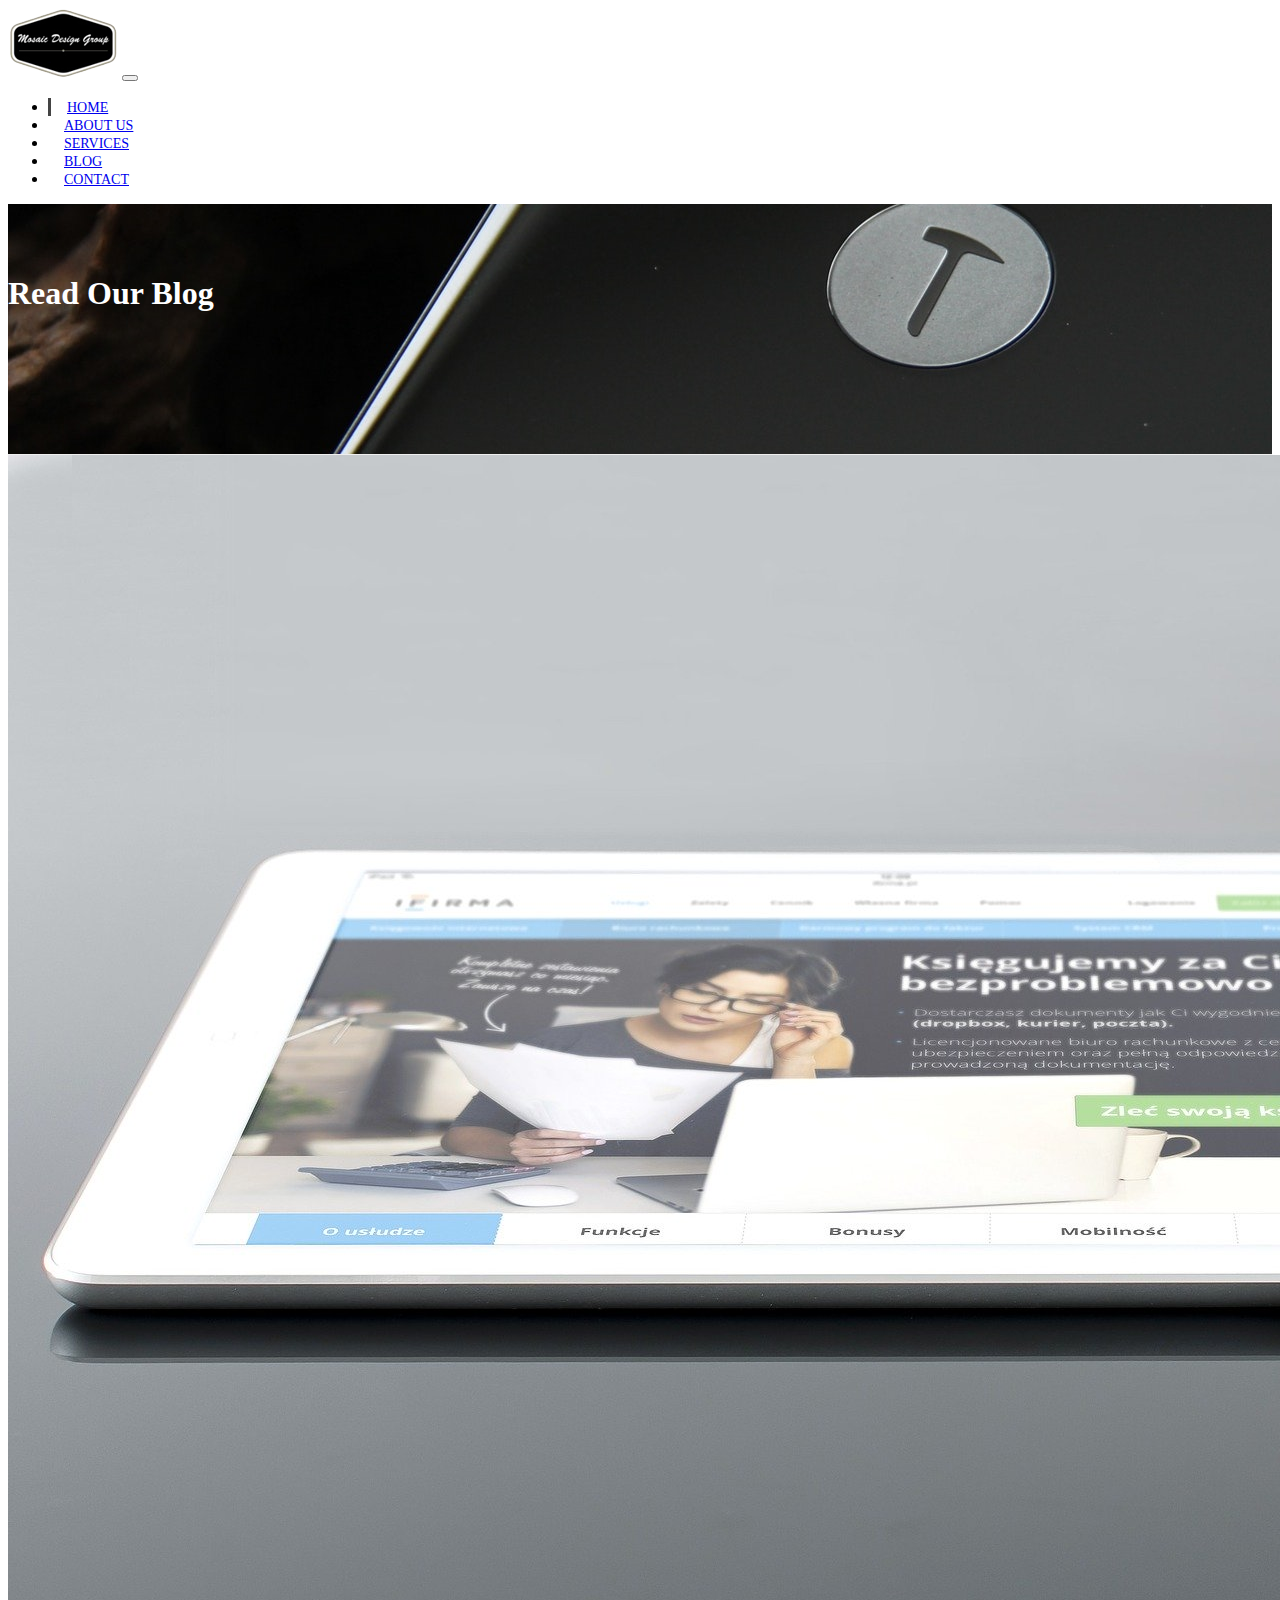
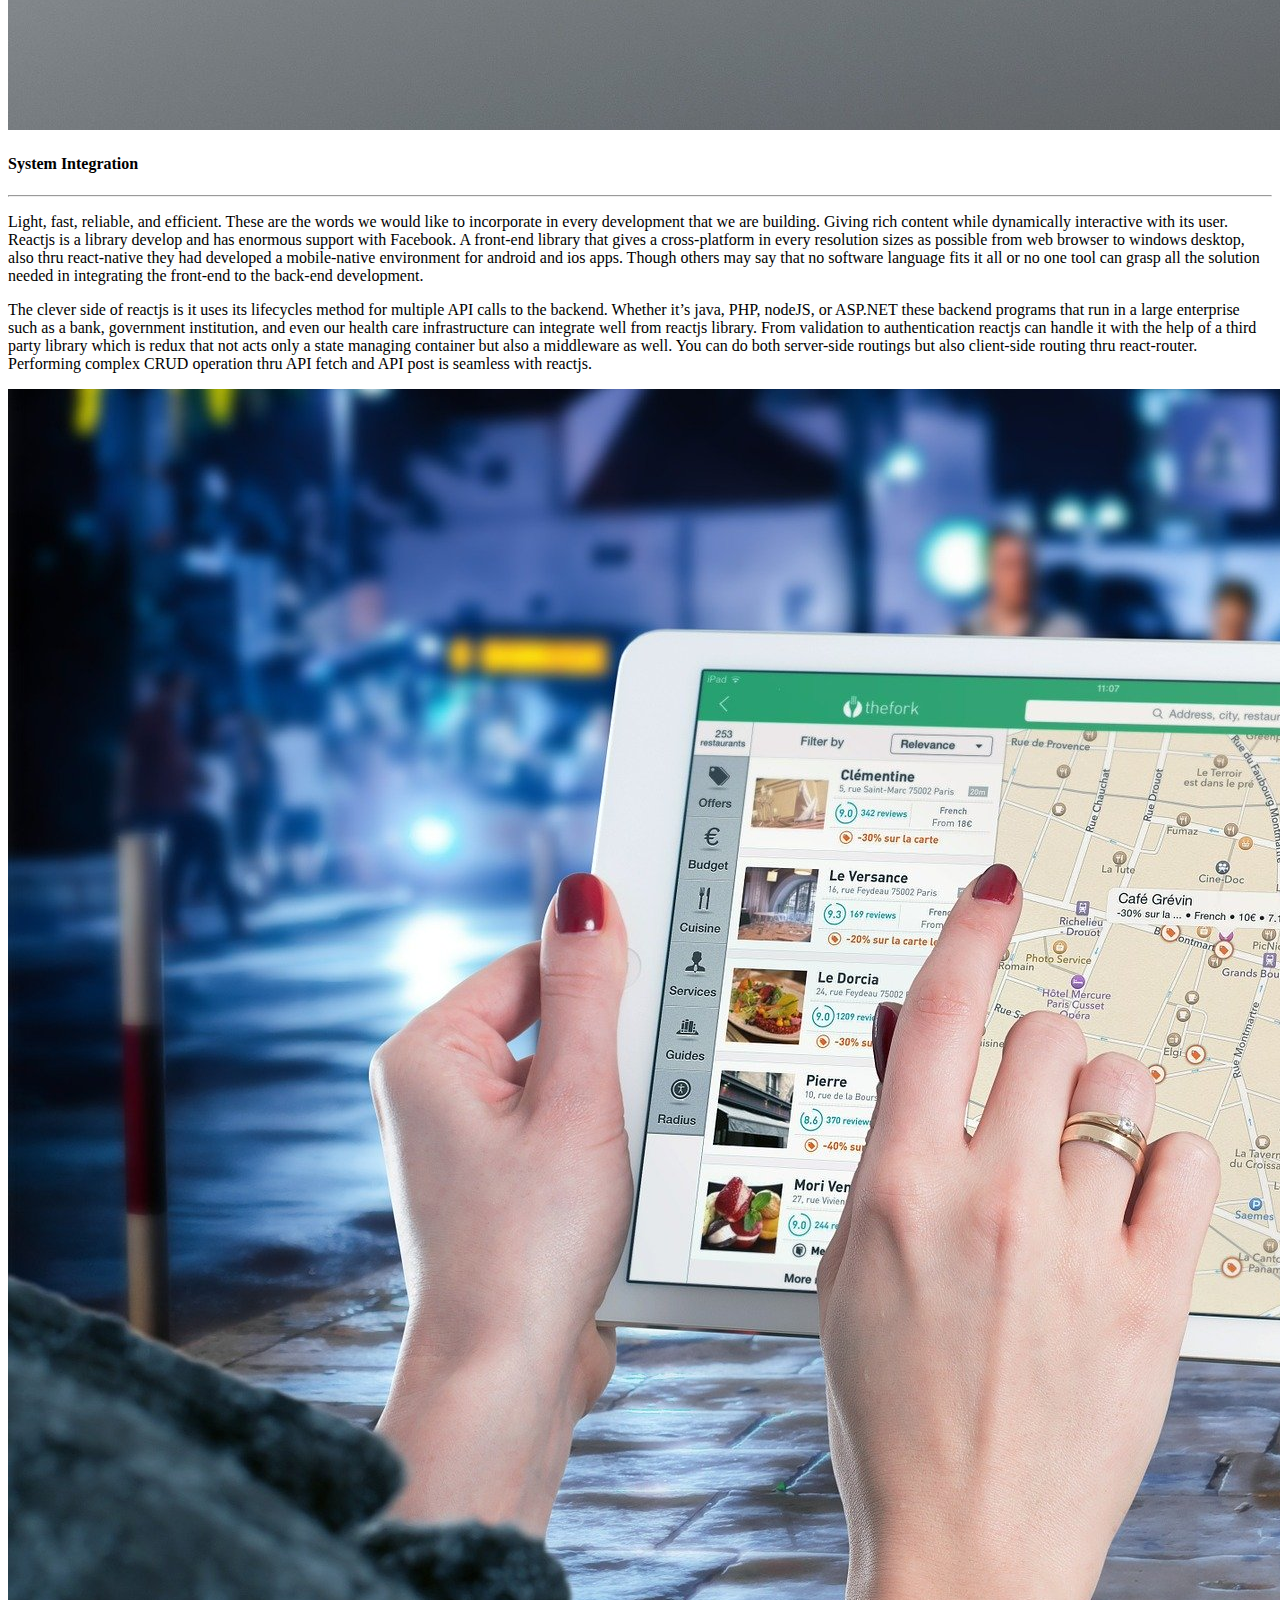
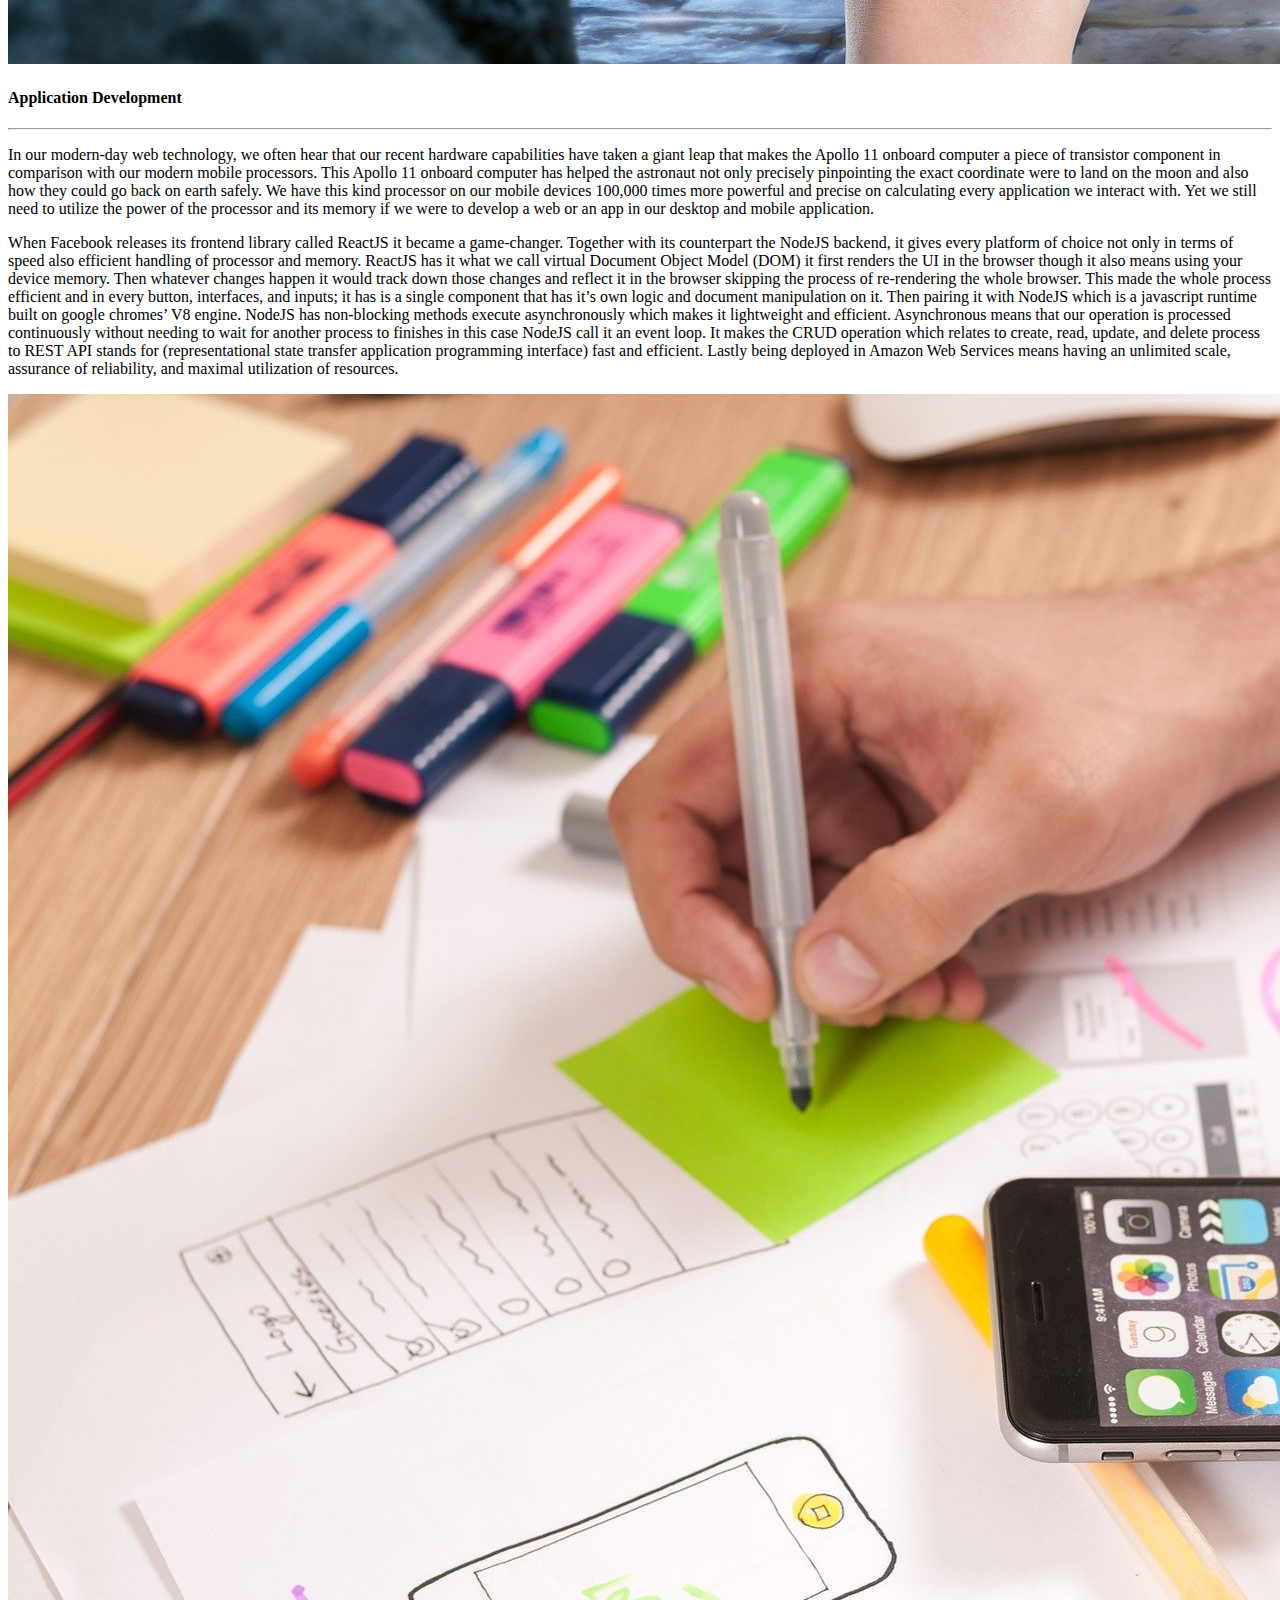
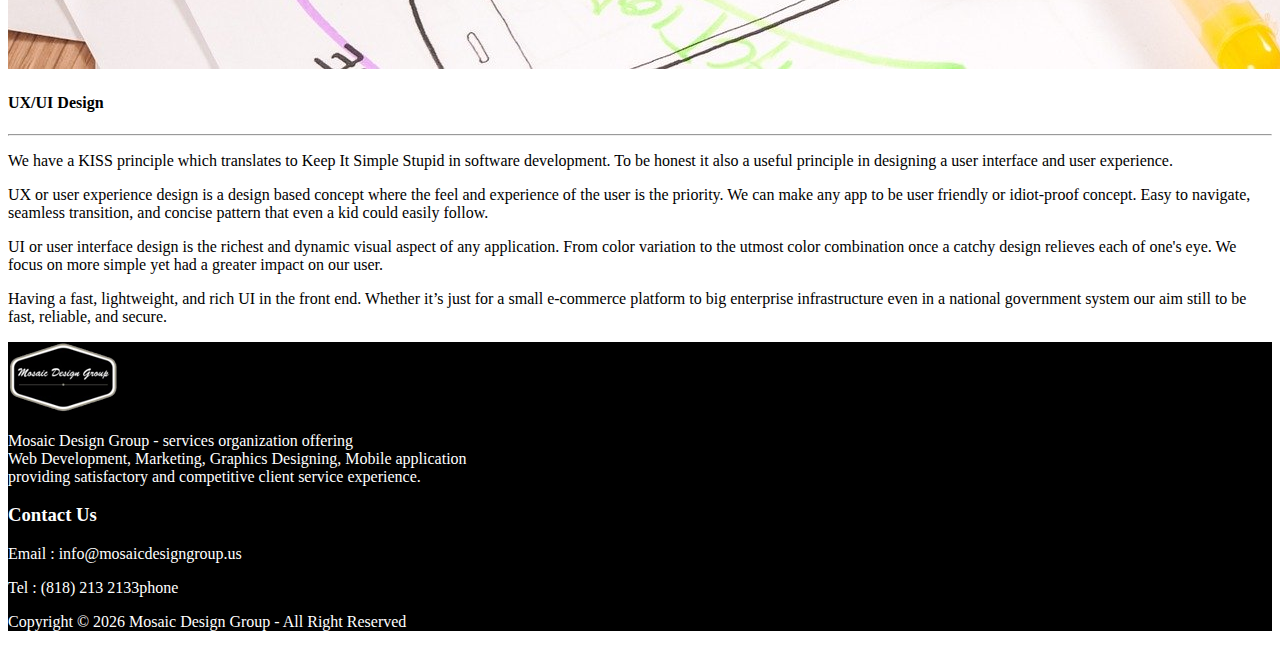
<file: blog.html>
<!DOCTYPE html>
<html lang="en">

<head>
  <meta charset="UTF-8">
  <meta name="viewport" content="width=device-width, initial-scale=1.0">
  <meta http-equiv="X-UA-Compatible" content="ie=edge">
  <link rel="stylesheet" href="https://use.fontawesome.com/releases/v5.0.13/css/all.css" integrity="sha384-DNOHZ68U8hZfKXOrtjWvjxusGo9WQnrNx2sqG0tfsghAvtVlRW3tvkXWZh58N9jp"
    crossorigin="anonymous">
  <link rel="stylesheet" href="https://stackpath.bootstrapcdn.com/bootstrap/4.1.1/css/bootstrap.min.css" integrity="sha384-WskhaSGFgHYWDcbwN70/dfYBj47jz9qbsMId/iRN3ewGhXQFZCSftd1LZCfmhktB"
    crossorigin="anonymous">
  <link rel="stylesheet" href="css/style.css">
  <title>Bootstrap Theme</title>
</head>

<body>
  <nav class="navbar navbar-expand-sm navbar-dark bg-dark">
    <div class="container">
      <a href="index.html" class="navbar-brand"><img src="img/logo1.png" alt="" class="img-fluid"></a>
      <button class="navbar-toggler" data-toggle="collapse" data-target="#navbarCollapse">
        <span class="navbar-toggler-icon"></span>
      </button>
      <div class="collapse navbar-collapse" id="navbarCollapse">
        <ul class="navbar-nav ml-auto">
          <li class="nav-item active">
            <a href="index.html" class="nav-link">Home</a>
          </li>
          <li class="nav-item">
            <a href="about.html" class="nav-link">About Us</a>
          </li>
          <li class="nav-item">
            <a href="services.html" class="nav-link">Services</a>
          </li>
          <li class="nav-item">
            <a href="blog.html" class="nav-link">Blog</a>
          </li>
          <li class="nav-item">
            <a href="contact.html" class="nav-link">Contact</a>
          </li>
        </ul>
      </div>
    </div>
  </nav>

  <!-- PAGE HEADER -->
  <header id="page-header">
    <div class="container">
      <div class="row">
        <div class="col-md-6 m-auto text-center">
          <h1>Read Our Blog</h1>          
        </div>
      </div>
    </div>
  </header>

  <!-- BLOG SECTION -->
  <section id="blog" class="py-3">
    <div class="container">
      <div class="row">
        <div class="col">
          <div class="card-columns">
            
            <div class="card">
              <img src="/img/mockup-654585_1920.jpg" alt="" class="img-fluid card-img-top">
              <div class="card-body">
                <h4 class="card-title">System Integration</h4>                
                <hr>
                <p>Light, fast, reliable, and efficient. These are the words we would like to incorporate in every development that we are building. Giving rich content while dynamically interactive with its user. Reactjs is a library develop and has enormous support with Facebook. A front-end library that gives a cross-platform in every resolution sizes as possible from web browser to windows desktop, also thru react-native they had developed a mobile-native environment for android and ios apps. Though others may say that no software language fits it all or no one tool can grasp all the solution needed in integrating the front-end to the back-end development. </p>
                <p>The clever side of reactjs is it uses its lifecycles method for multiple API calls to the backend. Whether it’s java, PHP, nodeJS, or  ASP.NET these backend programs that run in a large enterprise such as a bank, government institution, and even our health care infrastructure can integrate well from reactjs library. From validation to authentication reactjs can handle it with the help of a third party library which is redux that not acts only a state managing container but also a middleware as well. You can do both server-side routings but also client-side routing thru react-router. Performing complex CRUD operation thru API fetch and API post is seamless with reactjs. </p>
              </div>
            </div>

            <div class="card">
              <img src="/img/ipad-632394_1920.jpg" alt="" class="img-fluid card-img-top">
              <div class="card-body">
                <h4 class="card-title">Application Development</h4>                
                <hr>
                <p>In our modern-day web technology, we often hear that our recent hardware capabilities have taken a giant leap that makes the Apollo 11 onboard computer a piece of transistor component in comparison with our modern mobile processors. This Apollo 11 onboard computer has helped the astronaut not only precisely pinpointing the exact coordinate were to land on the moon and also how they could go back on earth safely. We have this kind processor on our mobile devices 100,000 times more powerful and precise on calculating every application we interact with. Yet we still need to utilize the power of the processor and its memory if we were to develop a web or an app in our desktop and mobile application.</p>
                <p>When Facebook releases its frontend library called ReactJS it became a game-changer. Together with its counterpart the NodeJS backend, it gives every platform of choice not only in terms of speed also efficient handling of processor and memory. ReactJS has it what we call virtual Document Object Model (DOM) it first renders the UI in the browser though it also means using your device memory. Then whatever changes happen it would track down those changes and reflect it in the browser skipping the process of re-rendering the whole browser. This made the whole process efficient and in every button, interfaces, and inputs; it has is a single component that has it’s own logic and document manipulation on it. Then pairing it with NodeJS which is a javascript runtime built on google chromes’ V8 engine. NodeJS has non-blocking methods execute asynchronously which makes it lightweight and efficient. Asynchronous means that our operation is processed continuously without needing to wait for another process to finishes in this case NodeJS call it an event loop. It makes the CRUD operation which relates to create, read, update, and delete process to REST API stands for (representational state transfer application programming interface) fast and efficient. Lastly being deployed in Amazon Web Services means having an unlimited scale, assurance of reliability, and maximal utilization of resources.</p>                
              </div>
            </div>

            <div class="card">
              <img src="/img/ux-787980_1920.jpg" alt="" class="img-fluid card-img-top">
              <div class="card-body">
                <h4 class="card-title">UX/UI Design</h4>                
                <hr>
                <p>We have a KISS principle which translates to Keep It Simple Stupid in software development. To be honest it also a useful principle in designing a user interface and user experience. </p>
                <p>UX or user experience design is a design based concept where the feel and experience of the user is the priority. We can make any app to be user friendly or idiot-proof concept. Easy to navigate, seamless transition, and concise pattern that even a kid could easily follow. </p>
                <p>UI or user interface design is the richest and dynamic visual aspect of any application. From color variation to the utmost color combination once a catchy design relieves each of one's eye. We focus on more simple yet had a greater impact on our user.</p>
                <p>Having a fast, lightweight, and rich UI in the front end. Whether it’s just for a small e-commerce platform to big enterprise infrastructure even in a national government system our aim still to be fast, reliable, and secure.</p>                
              </div>
            </div>


          </div>
        </div>
      </div>
    </div>
  </section>


  <!-- FOOTER -->
  <footer id="main-footer" class="text-center p-4">
    <div class="container">
      <div class="row">
        <div class="col-6">   
          <img src="img/logo1.png" alt="" class="img-fluid"> 
          <p>Mosaic Design Group - services organization offering <br> Web Development, Marketing, Graphics Designing, Mobile application
          <br> providing satisfactory and competitive client service experience.</p>          
        </div>    
        <div class="col-6">
          <h3>Contact Us</h3>
          <p>Email : info@mosaicdesigngroup.us</p>
          <p>Tel   : (818) 213 2133phone</p>
        </div>        
      </div>    
      <div class="row">
        <div class="col-12">
          <p>Copyright &copy;
            <span id="year"></span> Mosaic Design Group - All Right Reserved</p>        
          </div>       
      </div>     
    </div>
  </footer>

  <script src="http://code.jquery.com/jquery-3.3.1.min.js" integrity="sha256-FgpCb/KJQlLNfOu91ta32o/NMZxltwRo8QtmkMRdAu8="
    crossorigin="anonymous"></script>
  <script src="https://cdnjs.cloudflare.com/ajax/libs/popper.js/1.14.3/umd/popper.min.js" integrity="sha384-ZMP7rVo3mIykV+2+9J3UJ46jBk0WLaUAdn689aCwoqbBJiSnjAK/l8WvCWPIPm49"
    crossorigin="anonymous"></script>
  <script src="https://stackpath.bootstrapcdn.com/bootstrap/4.1.1/js/bootstrap.min.js" integrity="sha384-smHYKdLADwkXOn1EmN1qk/HfnUcbVRZyYmZ4qpPea6sjB/pTJ0euyQp0Mk8ck+5T"
    crossorigin="anonymous"></script>

  <script>
    // Get the current year for the copyright
    $('#year').text(new Date().getFullYear());

  </script>
</body>

</html>
</file>
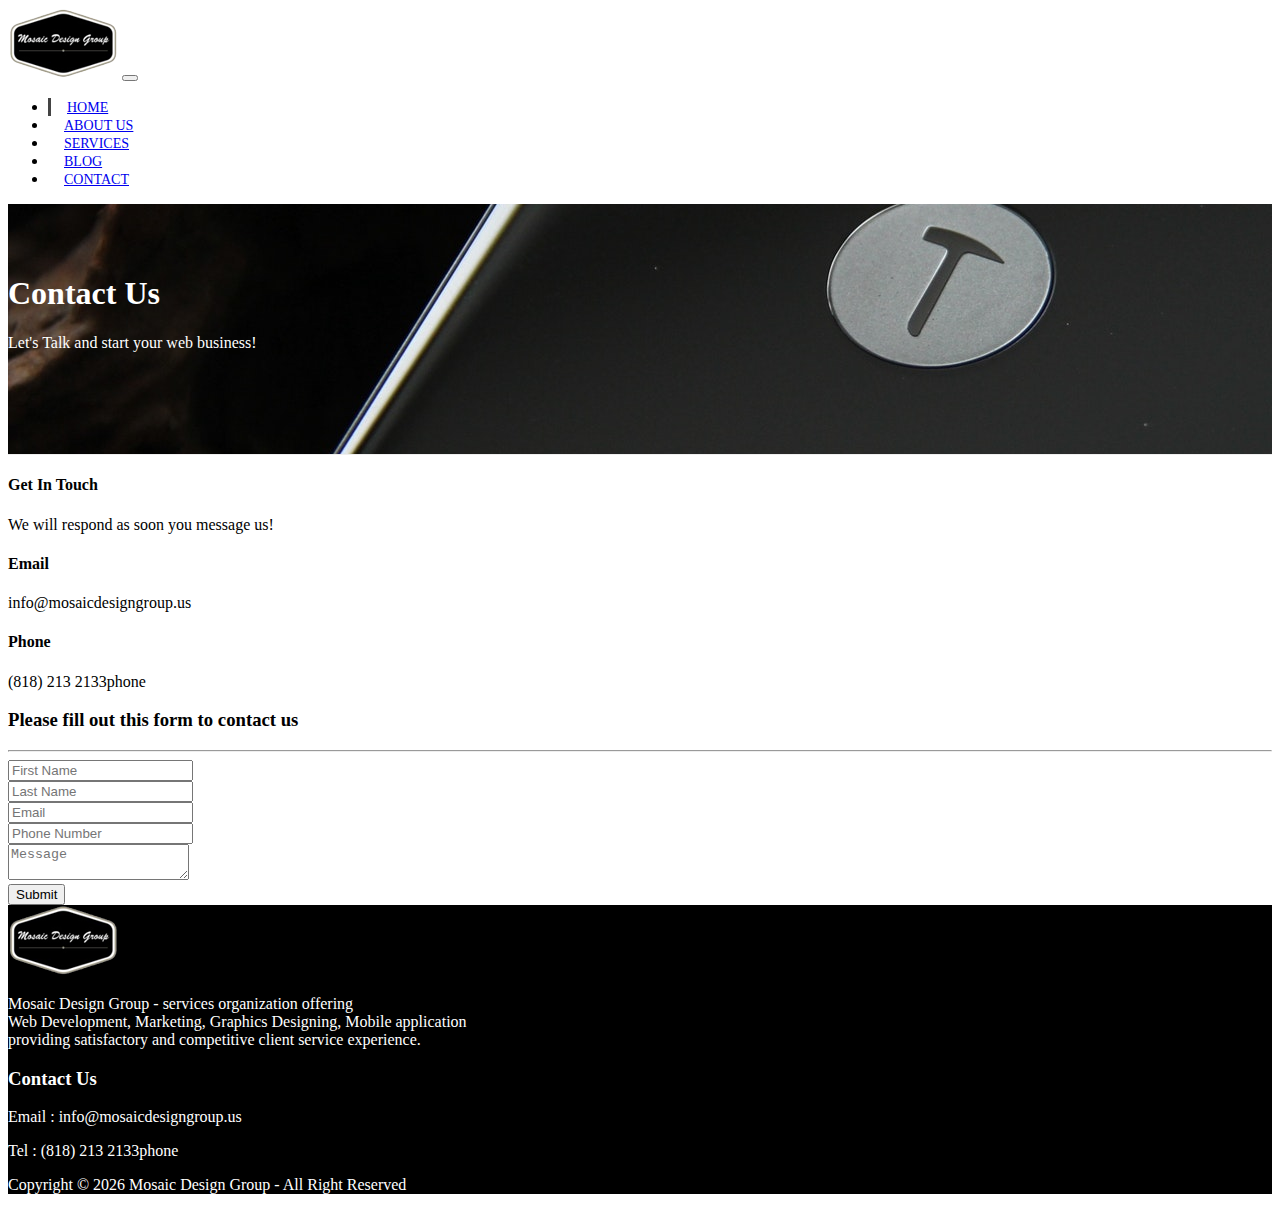
<file: contact.html>
<!DOCTYPE html>
<html lang="en">

<head>
  <meta charset="UTF-8">
  <meta name="viewport" content="width=device-width, initial-scale=1.0">
  <meta http-equiv="X-UA-Compatible" content="ie=edge">
  <link rel="stylesheet" href="https://use.fontawesome.com/releases/v5.0.13/css/all.css" integrity="sha384-DNOHZ68U8hZfKXOrtjWvjxusGo9WQnrNx2sqG0tfsghAvtVlRW3tvkXWZh58N9jp"
    crossorigin="anonymous">
  <link rel="stylesheet" href="https://stackpath.bootstrapcdn.com/bootstrap/4.1.1/css/bootstrap.min.css" integrity="sha384-WskhaSGFgHYWDcbwN70/dfYBj47jz9qbsMId/iRN3ewGhXQFZCSftd1LZCfmhktB"
    crossorigin="anonymous">
  <link rel="stylesheet" href="css/style.css">
  <title>Bootstrap Theme</title>
</head>

<body>
  <nav class="navbar navbar-expand-sm navbar-dark bg-dark">
    <div class="container">
      <a href="index.html" class="navbar-brand"><img src="img/logo1.png" alt="" class="img-fluid"></a>
      <button class="navbar-toggler" data-toggle="collapse" data-target="#navbarCollapse">
        <span class="navbar-toggler-icon"></span>
      </button>
      <div class="collapse navbar-collapse" id="navbarCollapse">
        <ul class="navbar-nav ml-auto">
          <li class="nav-item active">
            <a href="index.html" class="nav-link">Home</a>
          </li>
          <li class="nav-item">
            <a href="about.html" class="nav-link">About Us</a>
          </li>
          <li class="nav-item">
            <a href="services.html" class="nav-link">Services</a>
          </li>
          <li class="nav-item">
            <a href="blog.html" class="nav-link">Blog</a>
          </li>
          <li class="nav-item">
            <a href="contact.html" class="nav-link">Contact</a>
          </li>
        </ul>
      </div>
    </div>
  </nav>

  <!-- PAGE HEADER -->
  <header id="page-header">
    <div class="container">
      <div class="row">
        <div class="col-md-6 m-auto text-center">
          <h1>Contact Us</h1>
          <p>Let's Talk and start your web business!</p>
        </div>
      </div>
    </div>
  </header>

  <!-- CONTACT SECTION -->
  <section id="contact" class="py-3">
    <div class="container">
      <div class="row">
        <div class="col-md-4">
          <div class="card p-4">
            <div class="card-body">
              <h4>Get In Touch</h4>
              <p>We will respond as soon you message us!</p>              
              <h4>Email</h4>
              <p>info@mosaicdesigngroup.us</p>
              <h4>Phone</h4>
              <p>(818) 213 2133phone</p>
            </div>
          </div>
        </div>
        <div class="col-md-8">
          <div class="card p-4">
            <div class="card-body">
              <h3 class="text-center">Please fill out this form to contact us</h3>
              <hr>
              <div class="row">
                <div class="col-md-6">
                  <div class="form-group">
                    <input type="text" class="form-control" placeholder="First Name">
                  </div>
                </div>
                <div class="col-md-6">
                  <div class="form-group">
                    <input type="text" class="form-control" placeholder="Last Name">
                  </div>
                </div>
                <div class="col-md-6">
                  <div class="form-group">
                    <input type="text" class="form-control" placeholder="Email">
                  </div>
                </div>
                <div class="col-md-6">
                  <div class="form-group">
                    <input type="text" class="form-control" placeholder="Phone Number">
                  </div>
                </div>
              </div>
              <div class="row">
                <div class="col-md-12">
                  <div class="form-group">
                    <textarea class="form-control" placeholder="Message"></textarea>
                  </div>
                </div>
                <div class="col-md-12">
                  <div class="form-group">
                    <input type="submit" value="Submit" class="btn btn-outline-danger btn-block">
                  </div>
                </div>
              </div>
            </div>
          </div>
        </div>
      </div>
    </div>
  </section>

  <!-- STAFF -->
  <!-- <section id="staff" class="py-5 text-center bg-dark text-white">
    <div class="container">
      <h1>Our Staff</h1>
      <hr>
      <div class="row">
        <div class="col-md-3">
          <img src="img/person1.jpg" alt="" class="img-fluid rounded-circle mb-2">
          <h4>Jane Doe</h4>
          <small>Marketing Manager</small>
        </div>
        <div class="col-md-3">
          <img src="img/person2.jpg" alt="" class="img-fluid rounded-circle mb-2">
          <h4>Sara Williams</h4>
          <small>Business Manager</small>
        </div>
        <div class="col-md-3">
          <img src="img/person3.jpg" alt="" class="img-fluid rounded-circle mb-2">
          <h4>John Doe</h4>
          <small>CEO</small>
        </div>
        <div class="col-md-3">
          <img src="img/person4.jpg" alt="" class="img-fluid rounded-circle mb-2">
          <h4>Steve Smith</h4>
          <small>Web Developer</small>
        </div>
      </div>
    </div>
  </section> -->

  <!-- FOOTER -->
  <footer id="main-footer" class="text-center p-4">
    <div class="container">
      <div class="row">
        <div class="col-6">   
          <img src="img/logo1.png" alt="" class="img-fluid"> 
          <p>Mosaic Design Group - services organization offering <br> Web Development, Marketing, Graphics Designing, Mobile application
          <br> providing satisfactory and competitive client service experience.</p>          
        </div>    
        <div class="col-6">
          <h3>Contact Us</h3>
          <p>Email : info@mosaicdesigngroup.us</p>
          <p>Tel   : (818) 213 2133phone</p>
        </div>        
      </div>    
      <div class="row">
        <div class="col-12">
          <p>Copyright &copy;
            <span id="year"></span> Mosaic Design Group - All Right Reserved</p>        
          </div>       
      </div>     
    </div>
  </footer>


  <script src="http://code.jquery.com/jquery-3.3.1.min.js" integrity="sha256-FgpCb/KJQlLNfOu91ta32o/NMZxltwRo8QtmkMRdAu8="
    crossorigin="anonymous"></script>
  <script src="https://cdnjs.cloudflare.com/ajax/libs/popper.js/1.14.3/umd/popper.min.js" integrity="sha384-ZMP7rVo3mIykV+2+9J3UJ46jBk0WLaUAdn689aCwoqbBJiSnjAK/l8WvCWPIPm49"
    crossorigin="anonymous"></script>
  <script src="https://stackpath.bootstrapcdn.com/bootstrap/4.1.1/js/bootstrap.min.js" integrity="sha384-smHYKdLADwkXOn1EmN1qk/HfnUcbVRZyYmZ4qpPea6sjB/pTJ0euyQp0Mk8ck+5T"
    crossorigin="anonymous"></script>

  <script>
    // Get the current year for the copyright
    $('#year').text(new Date().getFullYear());

  </script>
</body>

</html>
</file>
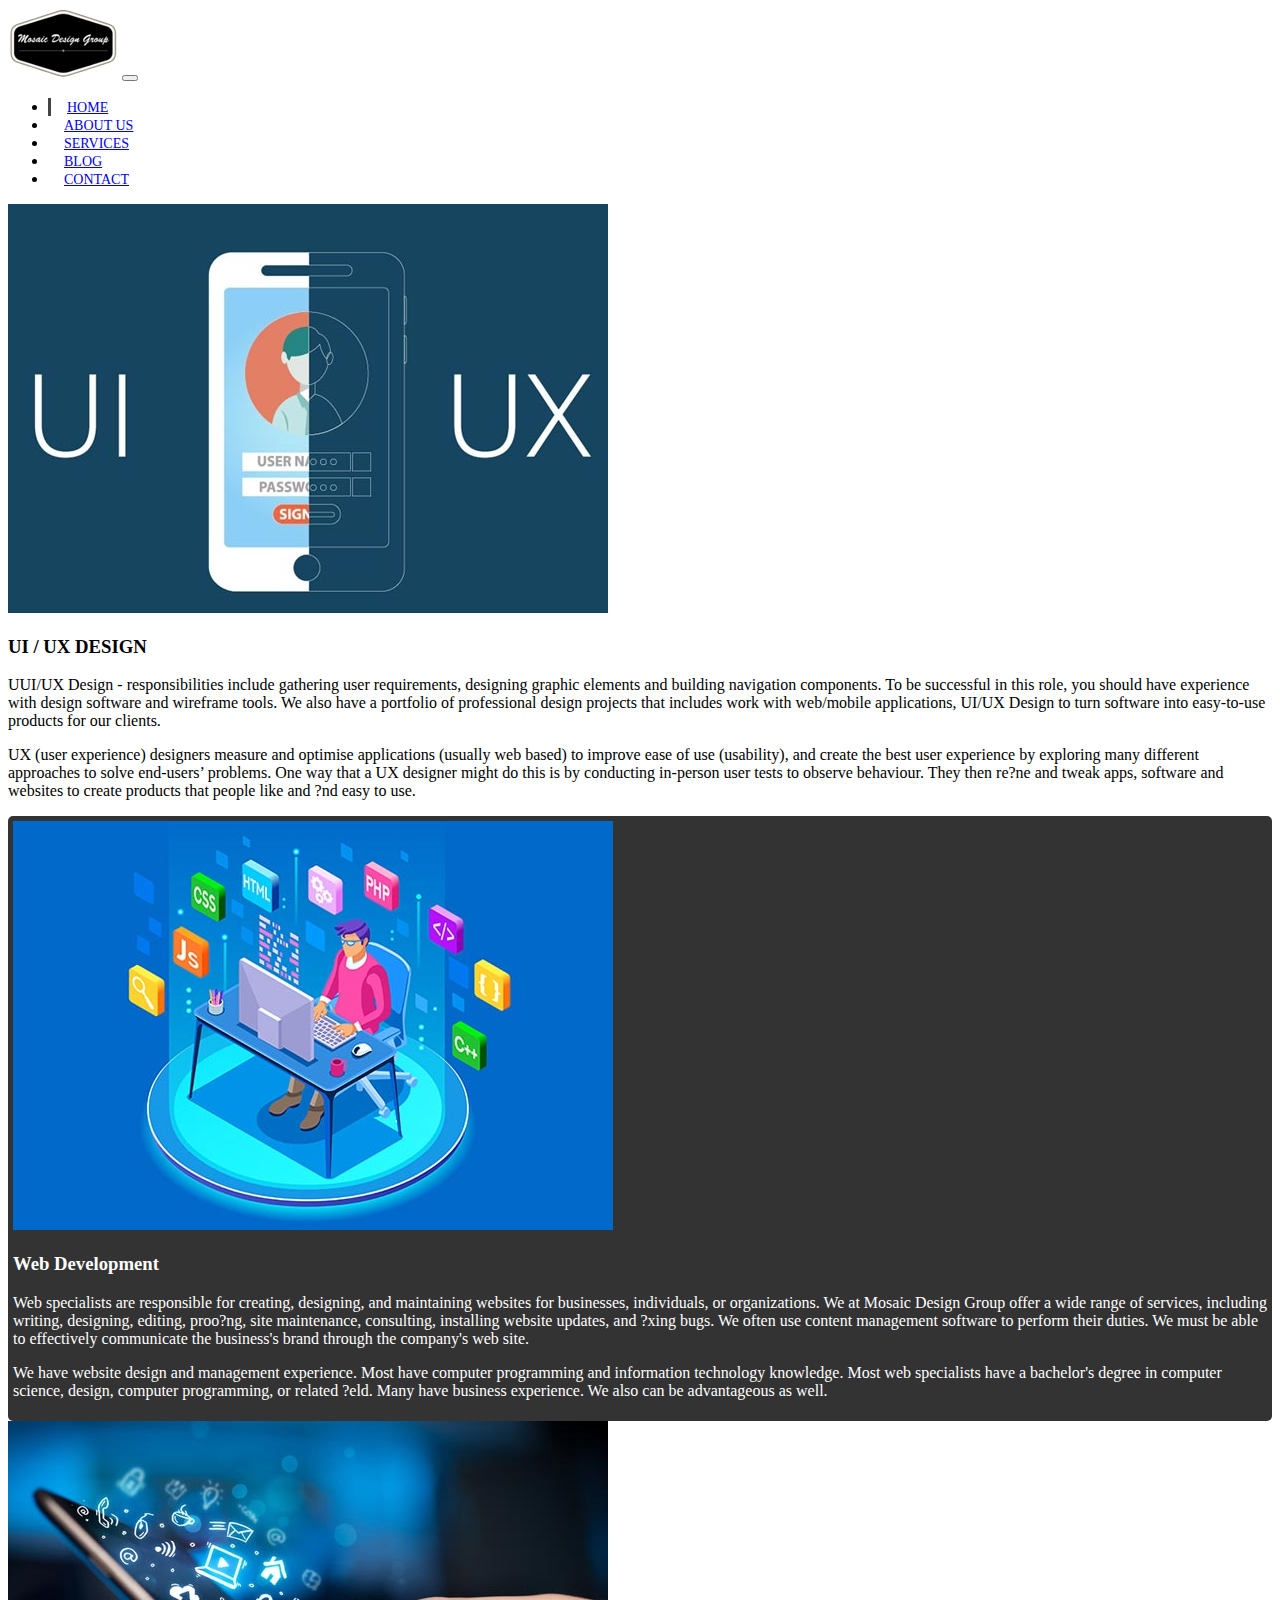
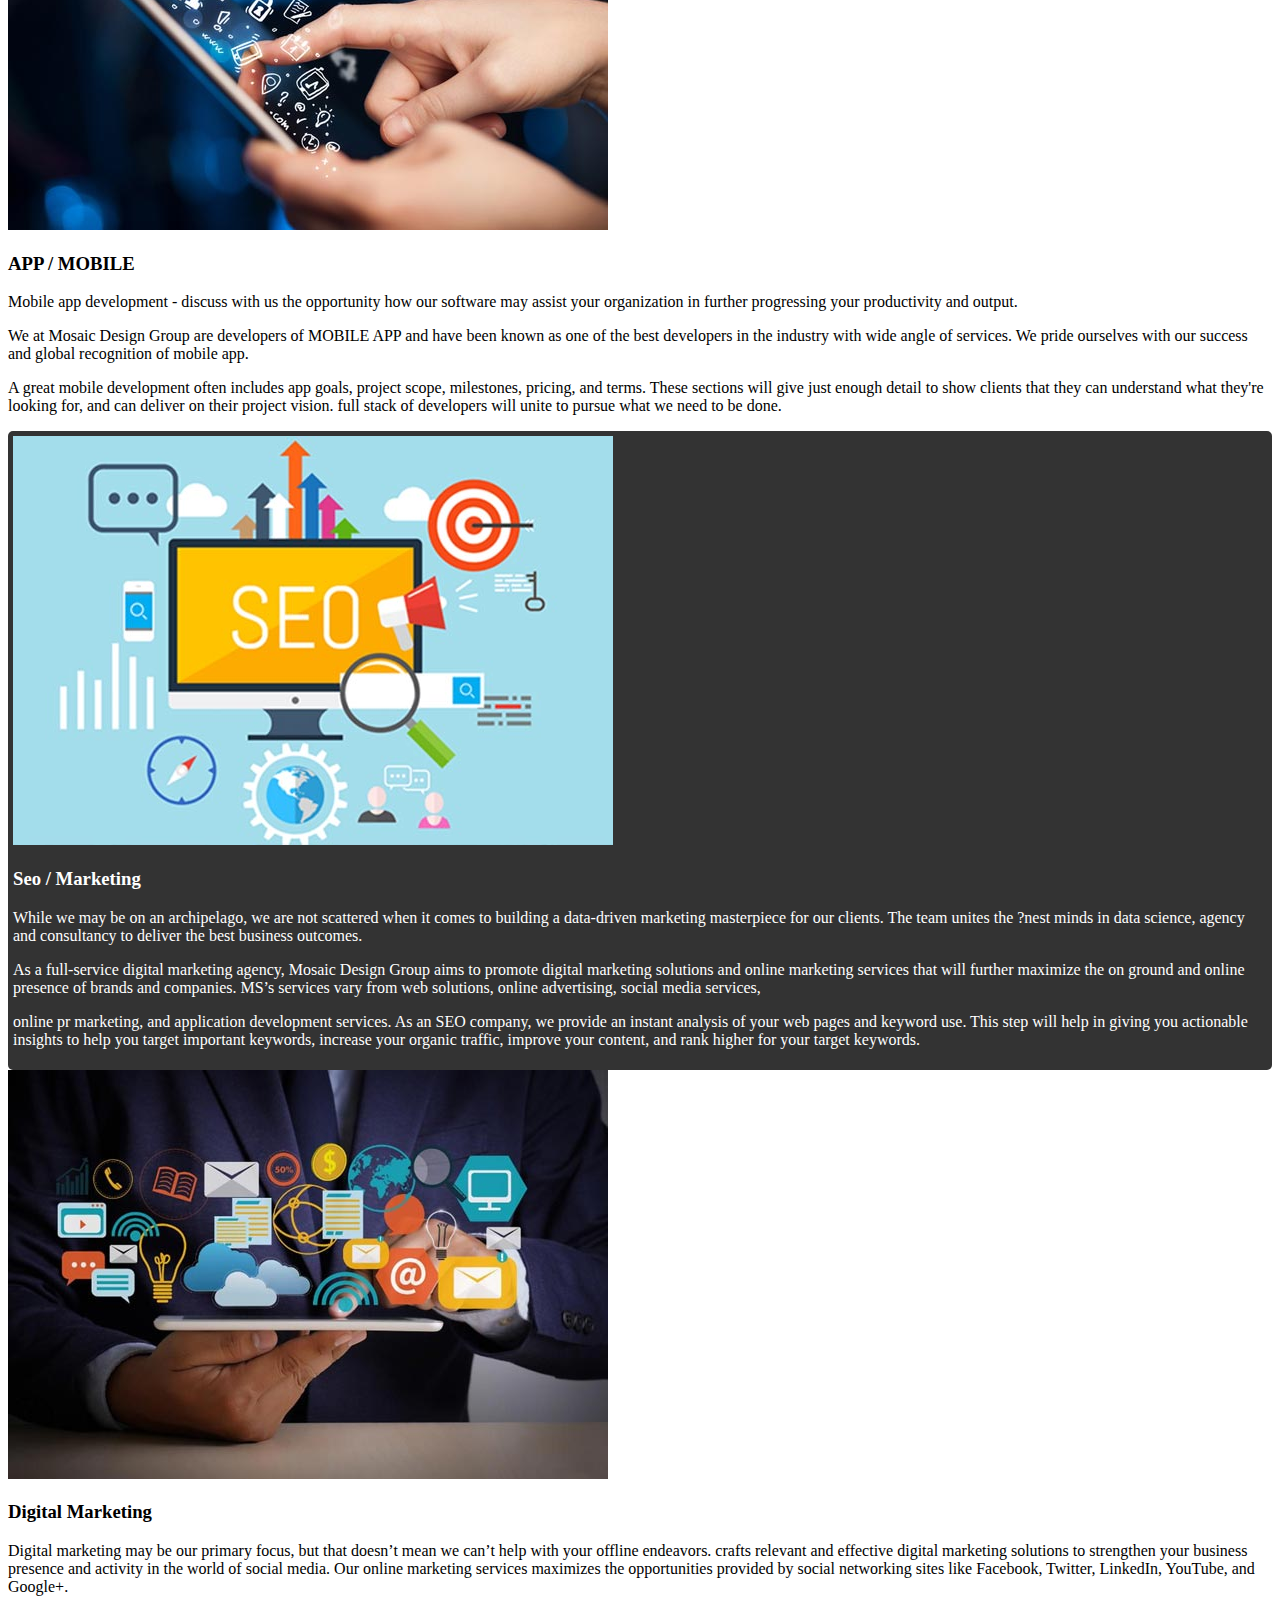
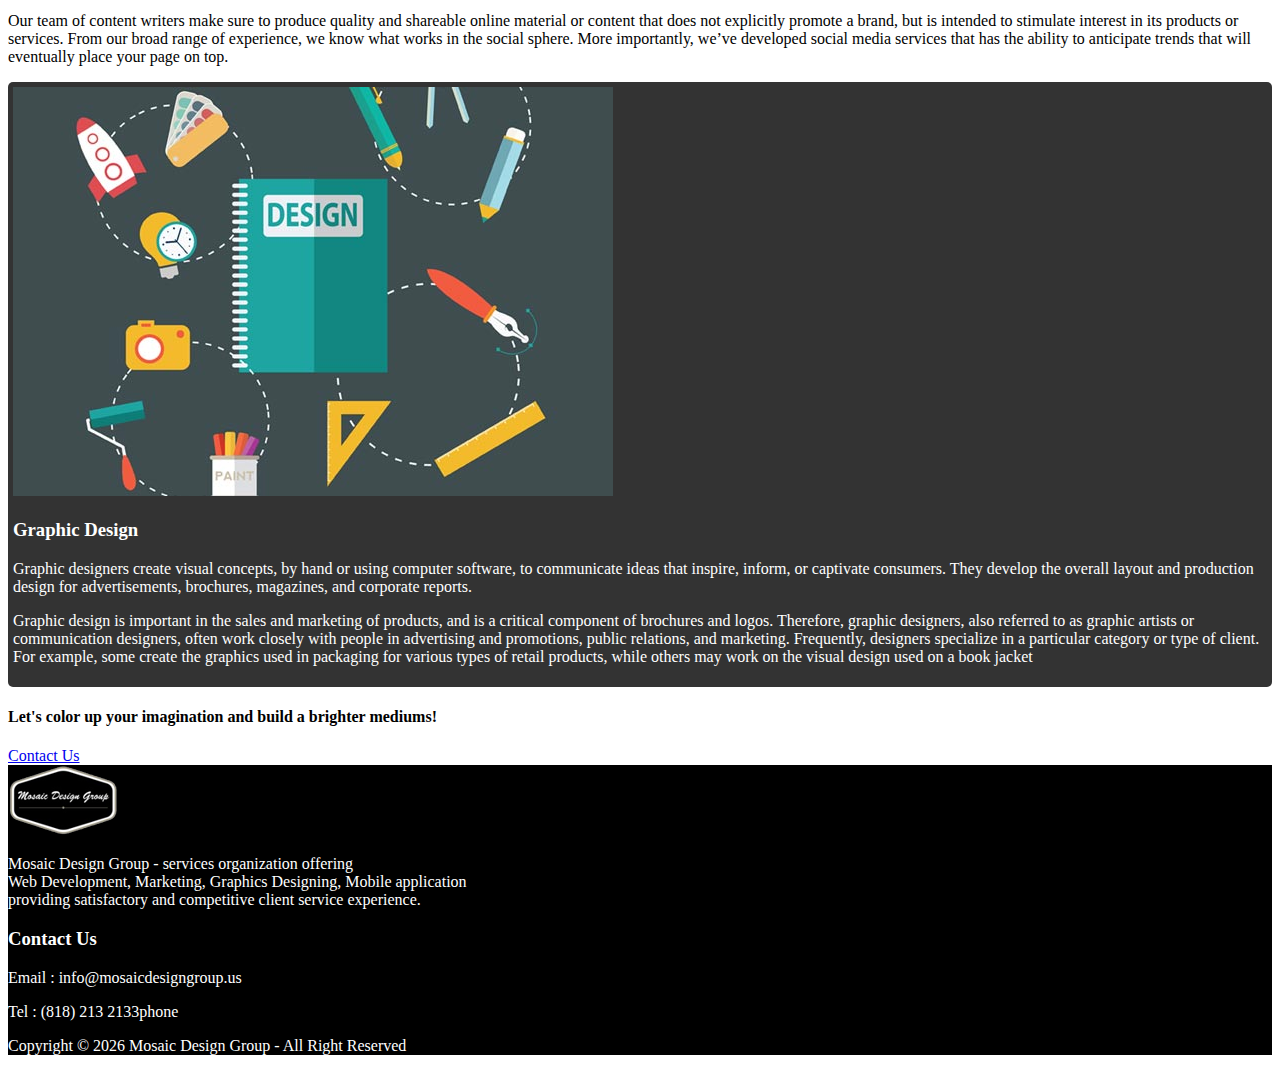
<file: services.html>
<!DOCTYPE html>
<html lang="en">

<head>
  <meta charset="UTF-8">
  <meta name="viewport" content="width=device-width, initial-scale=1.0">
  <meta http-equiv="X-UA-Compatible" content="ie=edge">
  <link rel="stylesheet" href="https://use.fontawesome.com/releases/v5.0.13/css/all.css" integrity="sha384-DNOHZ68U8hZfKXOrtjWvjxusGo9WQnrNx2sqG0tfsghAvtVlRW3tvkXWZh58N9jp"
    crossorigin="anonymous">
  <link rel="stylesheet" href="https://stackpath.bootstrapcdn.com/bootstrap/4.1.1/css/bootstrap.min.css" integrity="sha384-WskhaSGFgHYWDcbwN70/dfYBj47jz9qbsMId/iRN3ewGhXQFZCSftd1LZCfmhktB"
    crossorigin="anonymous">
  <link rel="stylesheet" href="css/style.css">
  <title>Bootstrap Theme</title>
</head>

<body>
  <nav class="navbar navbar-expand-sm navbar-dark bg-dark">
    <div class="container">
      <a href="index.html" class="navbar-brand"><img src="img/logo1.png" alt="" class="img-fluid"></a>
      <button class="navbar-toggler" data-toggle="collapse" data-target="#navbarCollapse">
        <span class="navbar-toggler-icon"></span>
      </button>
      <div class="collapse navbar-collapse" id="navbarCollapse">
        <ul class="navbar-nav ml-auto">
          <li class="nav-item active">
            <a href="index.html" class="nav-link">Home</a>
          </li>
          <li class="nav-item">
            <a href="about.html" class="nav-link">About Us</a>
          </li>
          <li class="nav-item">
            <a href="services.html" class="nav-link">Services</a>
          </li>
          <li class="nav-item">
            <a href="blog.html" class="nav-link">Blog</a>
          </li>
          <li class="nav-item">
            <a href="contact.html" class="nav-link">Contact</a>
          </li>
        </ul>
      </div>
    </div>
  </nav>

 

  <section id="explore-section ux" class="py-5">
    <div class="container">
      <div class="row">
        <div class="col-md-6">
          <img src="img/2503web-devolop-1.jpg" alt="" class="img-fluid mb-3 rounded-circle">
        </div>
        <div class="col-md-6">
          <h3>UI / UX DESIGN</h3>
          <p>UUI/UX Design - responsibilities include gathering user requirements, designing graphic elements and building navigation components. To be successful in this role, you should have experience with design software and wireframe tools. We also have a portfolio of professional design projects that includes work with web/mobile applications, UI/UX Design to turn software into easy-to-use products for our clients.</p>
          <p>UX (user experience) designers measure and optimise applications (usually web based) to improve ease of use (usability), and create the best user experience by exploring many different approaches to solve end-users’ problems. One way that a UX designer might do this is by conducting in-person user tests to observe behaviour. They then re?ne and tweak apps, software and websites to create products that people like and ?nd easy to use.</p>
        </div>
      </div>
    </div>
  </section>

  <section id="create-section" class="py-5">
    <div class="container">
      <div class="row">
        <div class="col-md-6 order-2">
          <img src="img/7800web-devolop.jpg" alt="" class="img-fluid mb-3 rounded-circle">
        </div>
        <div class="col-md-6 order-1">
          <h3>Web Development</h3>
          <p>Web specialists are responsible for creating, designing, and maintaining websites for businesses, individuals, or organizations. We at Mosaic Design Group offer a wide range of services, including writing, designing, editing, proo?ng, site maintenance, consulting, installing website updates, and ?xing bugs. We often use content management software to perform their duties. We must be able to effectively communicate the business's brand through the company's web site.</p>    
          <p>We have website design and management experience. Most have computer programming and information technology knowledge. Most web specialists have a bachelor's degree in computer science, design, computer programming, or related ?eld. Many have business experience. We also can be advantageous as well.</p>   
        </div>
      </div>
    </div>
  </section>

  <section id="explore-section" class="py-5">
    <div class="container">
      <div class="row">
        <div class="col-md-6">
          <img src="img/3664app-mobile.jpg" alt="" class="img-fluid mb-3 rounded-circle">
        </div>
        <div class="col-md-6">
          <h3>APP / MOBILE</h3>
          <p>Mobile app development - discuss with us the opportunity how our software may assist your organization in further progressing your productivity and output.</p>
          <p>We at Mosaic Design Group are developers of MOBILE APP and have been known as one of the best developers in the industry with wide angle of services. We pride ourselves with our success and global recognition of mobile app.</p>
          <p>A great mobile development often includes app goals, project scope, milestones, pricing, and terms. These sections will give just enough detail to show clients that they can understand what they're looking for, and can deliver on their project vision.
            full stack of developers will unite to pursue what we need to be done.</p>
        </div>
      </div>
    </div>
  </section>

  <section id="create-section" class="py-5">
    <div class="container">
      <div class="row">
        <div class="col-md-6 order-2">
          <img src="img/9913se--marketing.jpg" alt="" class="img-fluid mb-3 rounded-circle">
        </div>
        <div class="col-md-6 order-1">
          <h3>Seo / Marketing</h3>
          <p>While we may be on an archipelago, we are not scattered when it comes to building a data-driven marketing masterpiece for our clients. The team unites the ?nest minds in data science, agency and consultancy to deliver the best business outcomes.</p>
          <p>As a full-service digital marketing agency, Mosaic Design Group aims to promote digital marketing solutions and online marketing services that will further maximize the on ground and online presence of brands and companies. MS’s services vary from web solutions, online advertising, social media services,</p>
          <p>online pr marketing, and application development services. As an SEO company, we provide an instant analysis of your web pages and keyword use. This step will help in giving you actionable insights to help you target important keywords, increase your organic traffic, improve your content, and rank higher for your target keywords.</p>
        </div>
      </div>
    </div>
  </section>

  <section id="explore-section" class="py-5">
    <div class="container">
      <div class="row">
        <div class="col-md-6">
          <img src="img/7785digital-marketing.jpg" alt="" class="img-fluid mb-3 rounded-circle">
        </div>
        <div class="col-md-6">
          <h3>Digital Marketing</h3>
          <p>Digital marketing may be our primary focus, but that doesn’t mean we can’t help with your offline endeavors. crafts relevant and effective digital marketing solutions to strengthen your business presence and activity in the world of social media. Our online marketing services maximizes the opportunities provided by social networking sites like Facebook, Twitter, LinkedIn, YouTube, and Google+.</p>
          <p>Our team of content writers make sure to produce quality and shareable online material or content that does not explicitly promote a brand, but is intended to stimulate interest in its products or services. From our broad range of experience, we know what works in the social sphere. More importantly, we’ve developed social media services that has the ability to anticipate trends that will eventually place your page on top.</p>
        </div>
      </div>
    </div>
  </section>

  <section id="create-section" class="py-5">
    <div class="container">
      <div class="row">
        <div class="col-md-6 order-2">
          <img src="img/1352graphic-deign.jpg" alt="" class="img-fluid mb-3 rounded-circle">
        </div>
        <div class="col-md-6 order-1">
          <h3>Graphic Design</h3>
          <p>Graphic designers create visual concepts, by hand or using computer software, to communicate ideas that inspire, inform, or captivate consumers. They develop the overall layout and production design for advertisements, brochures, magazines, and corporate reports.</p>
          <p>Graphic design is important in the sales and marketing of products, and is a critical component of brochures and logos. Therefore, graphic designers, also referred to as graphic artists or communication designers, often work closely with people in advertising and promotions, public relations, and marketing. Frequently, designers specialize in a particular category or type of client. For example, some create the graphics used in packaging for various types of retail products, while others may work on the visual design used on a book jacket</p>
        </div>
      </div>
    </div>
  </section>

  <!-- SERVICES SECTION -->
  <!-- <section id="services" class="py-5">
    <div class="container">
      <div class="row">
        <div class="col-md-4">
          <div class="card text-center">
            <div class="card-header bg-dark text-white">
              <h3>Service Plan One</h3>
            </div>
            <div class="card-body">
              <h4 class="card-title">$59.99/Month</h4>
              <p class="card-text">Lorem, ipsum dolor sit amet consectetur adipisicing elit. Aut, quis.</p>
              <ul class="list-group">
                <li class="list-group-item">
                  <i class="fas fa-check"></i> Feature One
                </li>
                <li class="list-group-item">
                  <i class="fas fa-check"></i> Feature Two
                </li>
                <li class="list-group-item">
                  <i class="fas fa-check"></i> Feature Three
                </li>
                <li class="list-group-item">
                  <i class="fas fa-check"></i> Feature Four
                </li>
                <li class="list-group-item">
                  <i class="fas fa-check"></i> Feature Five
                </li>
              </ul>
              <a href="#" class="btn btn-danger btn-block mt-2">Get It</a>
            </div>
            <div class="card-footer text-muted">
              1 Year Plan
            </div>
          </div>
        </div>
        <div class="col-md-4">
          <div class="card text-center">
            <div class="card-header bg-dark text-white">
              <h3>Service Plan Two</h3>
            </div>
            <div class="card-body">
              <h4 class="card-title">$99.99/Month</h4>
              <p class="card-text">Lorem, ipsum dolor sit amet consectetur adipisicing elit. Aut, quis.</p>
              <ul class="list-group">
                <li class="list-group-item">
                  <i class="fas fa-check"></i> Feature One
                </li>
                <li class="list-group-item">
                  <i class="fas fa-check"></i> Feature Two
                </li>
                <li class="list-group-item">
                  <i class="fas fa-check"></i> Feature Three
                </li>
                <li class="list-group-item">
                  <i class="fas fa-check"></i> Feature Four
                </li>
                <li class="list-group-item">
                  <i class="fas fa-check"></i> Feature Five
                </li>
              </ul>
              <a href="#" class="btn btn-danger btn-block mt-2">Get It</a>
            </div>
            <div class="card-footer text-muted">
              1 Year Plan
            </div>
          </div>
        </div>
        <div class="col-md-4">
          <div class="card text-center">
            <div class="card-header bg-dark text-white">
              <h3>Service Plan Three</h3>
            </div>
            <div class="card-body">
              <h4 class="card-title">$129.99/Month</h4>
              <p class="card-text">Lorem, ipsum dolor sit amet consectetur adipisicing elit. Aut, quis.</p>
              <ul class="list-group">
                <li class="list-group-item">
                  <i class="fas fa-check"></i> Feature One
                </li>
                <li class="list-group-item">
                  <i class="fas fa-check"></i> Feature Two
                </li>
                <li class="list-group-item">
                  <i class="fas fa-check"></i> Feature Three
                </li>
                <li class="list-group-item">
                  <i class="fas fa-check"></i> Feature Four
                </li>
                <li class="list-group-item">
                  <i class="fas fa-check"></i> Feature Five
                </li>
              </ul>
              <a href="#" class="btn btn-danger btn-block mt-2">Get It</a>
            </div>
            <div class="card-footer text-muted">
              1 Year Plan
            </div>
          </div>
        </div>
      </div>
    </div>
  </section> -->

  <!-- CONTACT SECTION -->
  <section id="contact" class="py-3">
    <div class="container">
      <div class="row">
      </div>
    </div>
  </section>

  <section id="home-icons" class="py-5">
    <div class="container">
      <div class="row">
        <div class="col-md-12 mb-12 text-center">          
          <h4>Let's color up your imagination and build a brighter mediums!</h4>    
          <a href="contact.html" class="btn btn-danger btn-lg">Contact Us</a>      
        </div>
      </div>
    </div>
  </section>


  <!-- FOOTER -->
  <footer id="main-footer" class="text-center p-4">
    <div class="container">
      <div class="row">
        <div class="col-6">   
          <img src="img/logo1.png" alt="" class="img-fluid"> 
          <p>Mosaic Design Group - services organization offering <br> Web Development, Marketing, Graphics Designing, Mobile application
          <br> providing satisfactory and competitive client service experience.</p>          
        </div>    
        <div class="col-6">
          <h3>Contact Us</h3>
          <p>Email : info@mosaicdesigngroup.us</p>
          <p>Tel   : (818) 213 2133phone</p>
        </div>        
      </div>    
      <div class="row">
        <div class="col-12">
          <p>Copyright &copy;
            <span id="year"></span> Mosaic Design Group - All Right Reserved</p>        
          </div>       
      </div>     
    </div>
  </footer>


  <script src="http://code.jquery.com/jquery-3.3.1.min.js" integrity="sha256-FgpCb/KJQlLNfOu91ta32o/NMZxltwRo8QtmkMRdAu8="
    crossorigin="anonymous"></script>
  <script src="https://cdnjs.cloudflare.com/ajax/libs/popper.js/1.14.3/umd/popper.min.js" integrity="sha384-ZMP7rVo3mIykV+2+9J3UJ46jBk0WLaUAdn689aCwoqbBJiSnjAK/l8WvCWPIPm49"
    crossorigin="anonymous"></script>
  <script src="https://stackpath.bootstrapcdn.com/bootstrap/4.1.1/js/bootstrap.min.js" integrity="sha384-smHYKdLADwkXOn1EmN1qk/HfnUcbVRZyYmZ4qpPea6sjB/pTJ0euyQp0Mk8ck+5T"
    crossorigin="anonymous"></script>

  <script>
    // Get the current year for the copyright
    $('#year').text(new Date().getFullYear());

  </script>
</body>

</html>
</file>
<file: css/style.css>
body {
  overflow-x: hidden;
}

.navbar .nav-link {
  font-size: 14px;
  text-transform: uppercase;
  padding-left: 1rem !important;
  padding-right: 1rem !important;
}

.navbar .nav-item.active {
  border-left: #444 3px solid;
}

.carousel-item {
  height: 450px;
}

.carousel-image-1 {
  background: url('../img/pic1.jpg');
  background-size: cover;
}

.carousel-image-2 {
  background: url('../img/pic2.jpg');
  background-size: cover;
}

.carousel-image-3 {
  background: url('../img/image3.jpg');
  background-size: cover;
}

#mosaic {
  color: blue;
}

#solution {
  color: red;
}

#lap {
  margin-top: 100px;
}

#home-heading {
  position: relative;
  min-height: 200px;
  background: url('../img/lights.jpg');
  background-attachment: fixed;
  background-repeat: no-repeat;
  text-align: center;
  color: #fff;
}

.dark-overlay {
  position: absolute;
  top: 0;
  left: 0;
  width: 100%;
  height: 100%;
  background: rgba(0, 0, 0, 0.7);
}

#bluff {  
  background: rgba(0, 0, 0, 0.7);
}

#body {
  padding: 1 rem;
}

.info-header {
  width: 50%;
  margin: auto;
  border-bottom: 1px #ddd solid; }

#authors img {
  margin-top: -50px; }


#video-play {
  position: relative;
  min-height: 150px;
  background: url('../img/media.jpg');
  background-attachment: fixed;
  background-repeat: no-repeat;
  background-position: 0 -300px;
  text-align: center;
  color: #fff;
}

#video-play a {
  color: #fff;
}

#page-header {
  height: 200px;
  background: url('../img/image1.jpg');
  background-position: 0 -360px;
  background-attachment: fixed;
  color: #fff;
  border-bottom: 1px #eee solid;
  padding-top: 50px;
}

.about-img {
  margin-top: -50px;
}

#faq .card {
  border: #444;
}

#faq a {
  color: #fff;
  text-decoration: none;
}

#faq .card-body,
#faq .card-header {
  background: #333;
}

#main-footer {
  background: #000;
  color: #fff;
}

#home-section {
  background: url(../img/home.jpg);
  background-repeat: no-repeat;
  background-size: cover;
  background-attachment: fixed;
  min-height: 700px;
}

#home-section .dark-overlay {
  position: absolute;
  top: 0;
  left: 0;
  width: 100%;
  min-height: 700px;
  background: rgba(0, 0, 0, 0.7);
}

#home-section .home-inner {
  padding-top: 150px;
}

#home-section .card-form {
  opacity: 0.8;
}

#home-section .fas,
#create-section {
  color: white;  
  padding: 5px;
  border-radius: 5px;
  background: #333;
}

#explore-section .fas,
#share-section .fas {
  background: #333;
  color: #fff;
  padding: 5px;
  border-radius: 5px;
}
</file>
